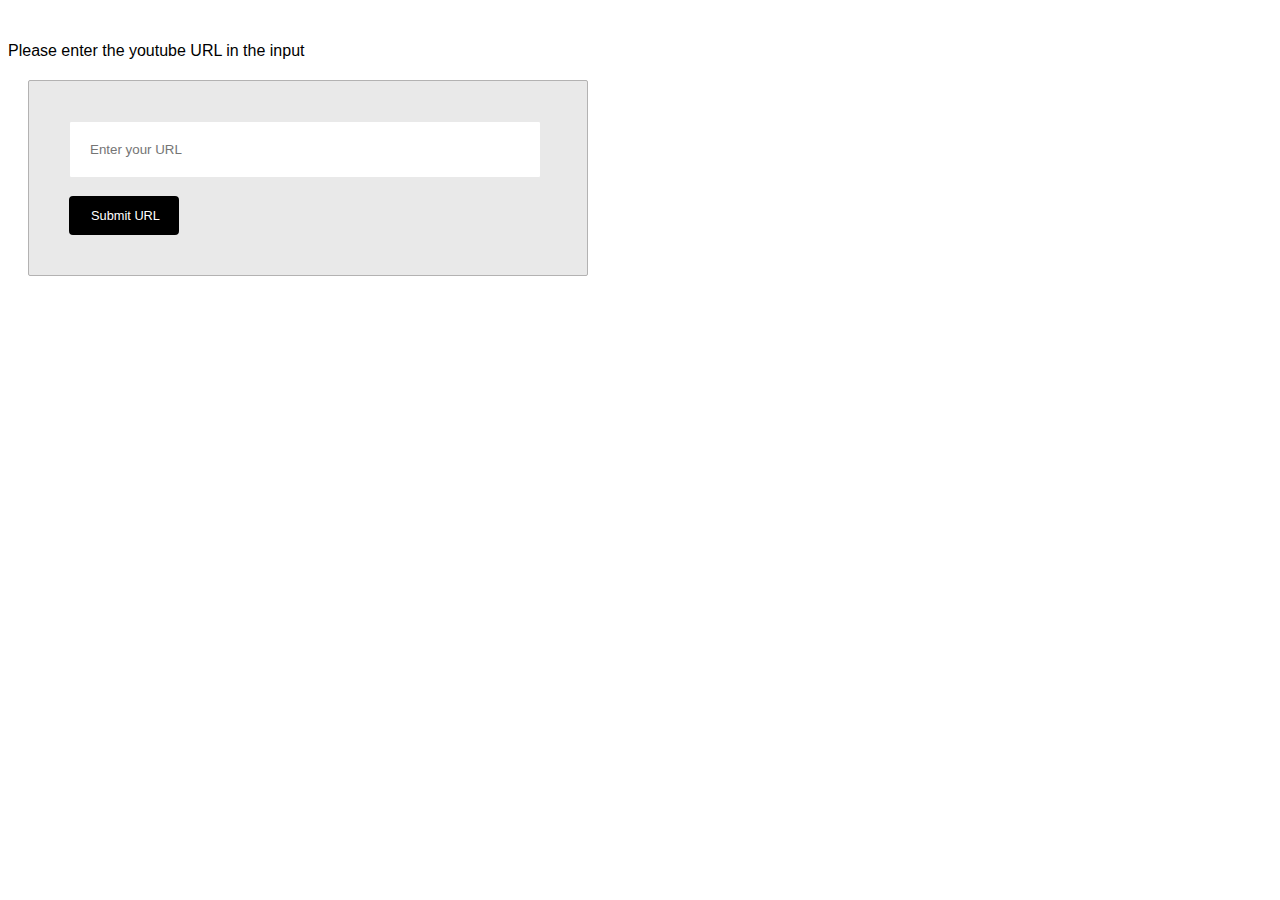
<file: index.html>
<!DOCTYPE html>
<html>
  <head>
    <link rel="stylesheet" href="style.css" />
    <title>Enter URL</title>
  </head>

  <body>
    <br />

    <p>Please enter the youtube URL in the input</p>

    <div id="divID" class="container-class">
      <form method="post" action="showDetails.php">
        <input
          class="input-class"
          type="text"
          name="url"
          placeholder="Enter your URL"
        />
        <br />
        <br />
        <input
          class="submit-class"
          type="submit"
          name="submit"
          value="Submit URL"
        />
      </form>
    </div>
  </body>
</html>
</file>
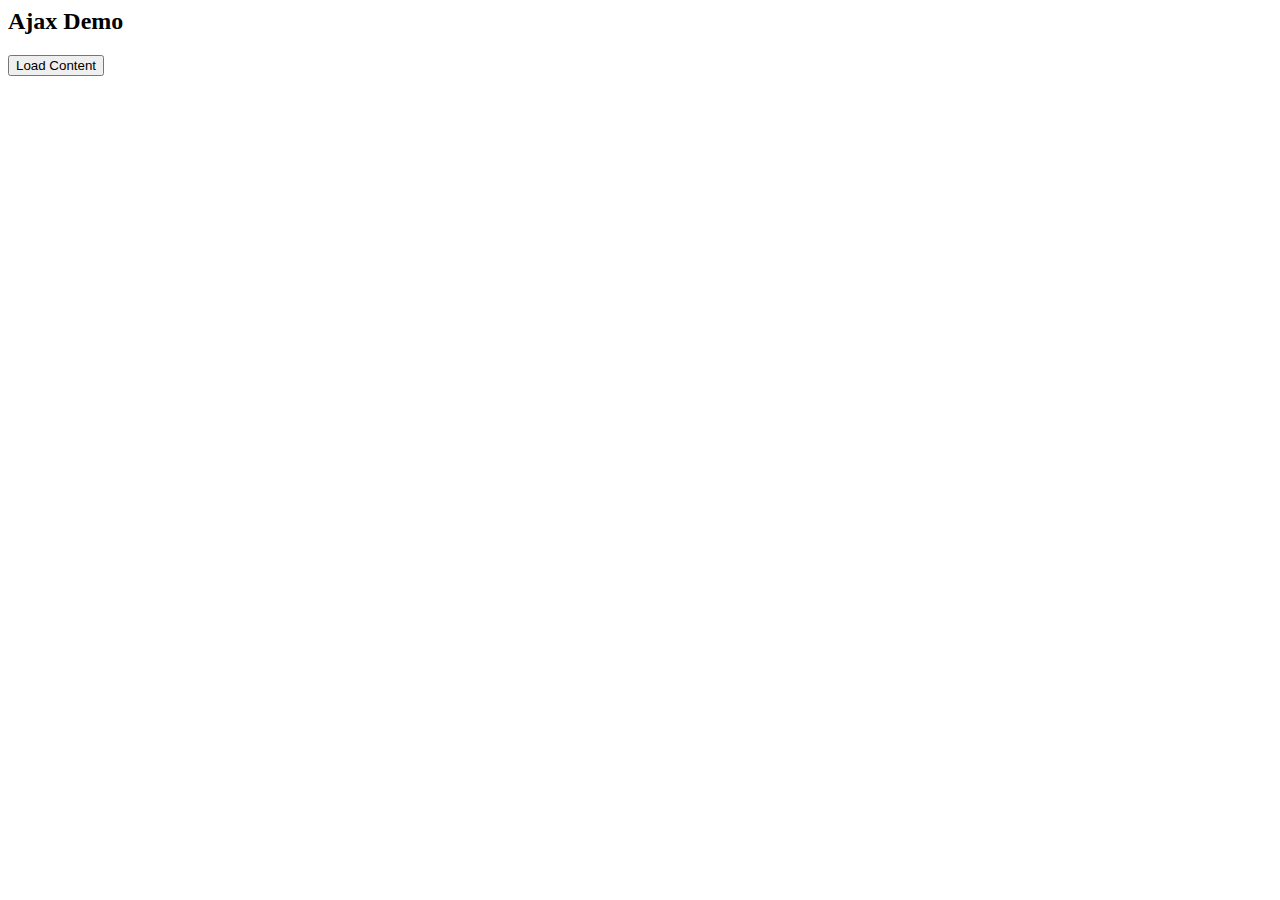
<file: ajax.html>
<html>
<head>
  <title>Ajax Demo</title>
</head>
<body>
	<h2>Ajax Demo</h2>
	<button type="button" onclick="loadContent()">Load Content</button>
	<br><br>

	<div id="msg"></div>
	<script>
		function loadContent() {
			const xhr = new XMLHttpRequest();
			xhr.onreadystatechange = function() {
				if (this.readyState === 4 && this.status === 200) {
					document.getElementById("msg").innerHTML = this.responseText;
				}
			};

			xhr.open("GET", "https://jsonplaceholder.typicode.com/todos");
			xhr.send();
		}
	</script>
</body>
</html>
</file>
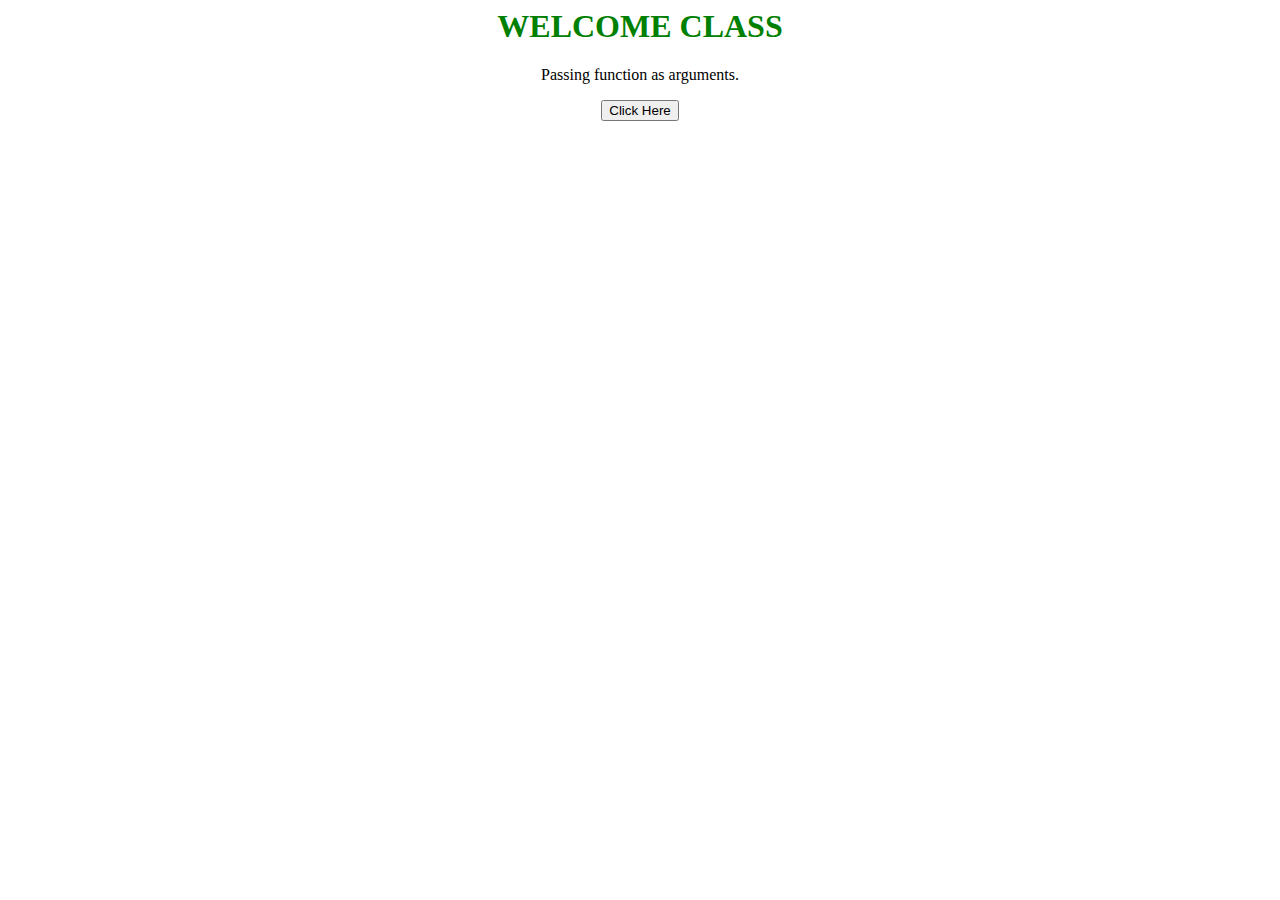
<file: ex1.html>
<body style="text-align:center;">
    <h1 style="color:green;">
        WELCOME CLASS
    </h1>
  
    <p>
        Passing function as arguments.
    </p>
  
    
    <button onclick="func_outer(func_inner)">
        Click Here
    </button>
  
    <script>
        function func_outer(func){
            alert(func());
        }
        function func_inner(){
            return 'hello User!';
        }
    </script>
</body>
</file>
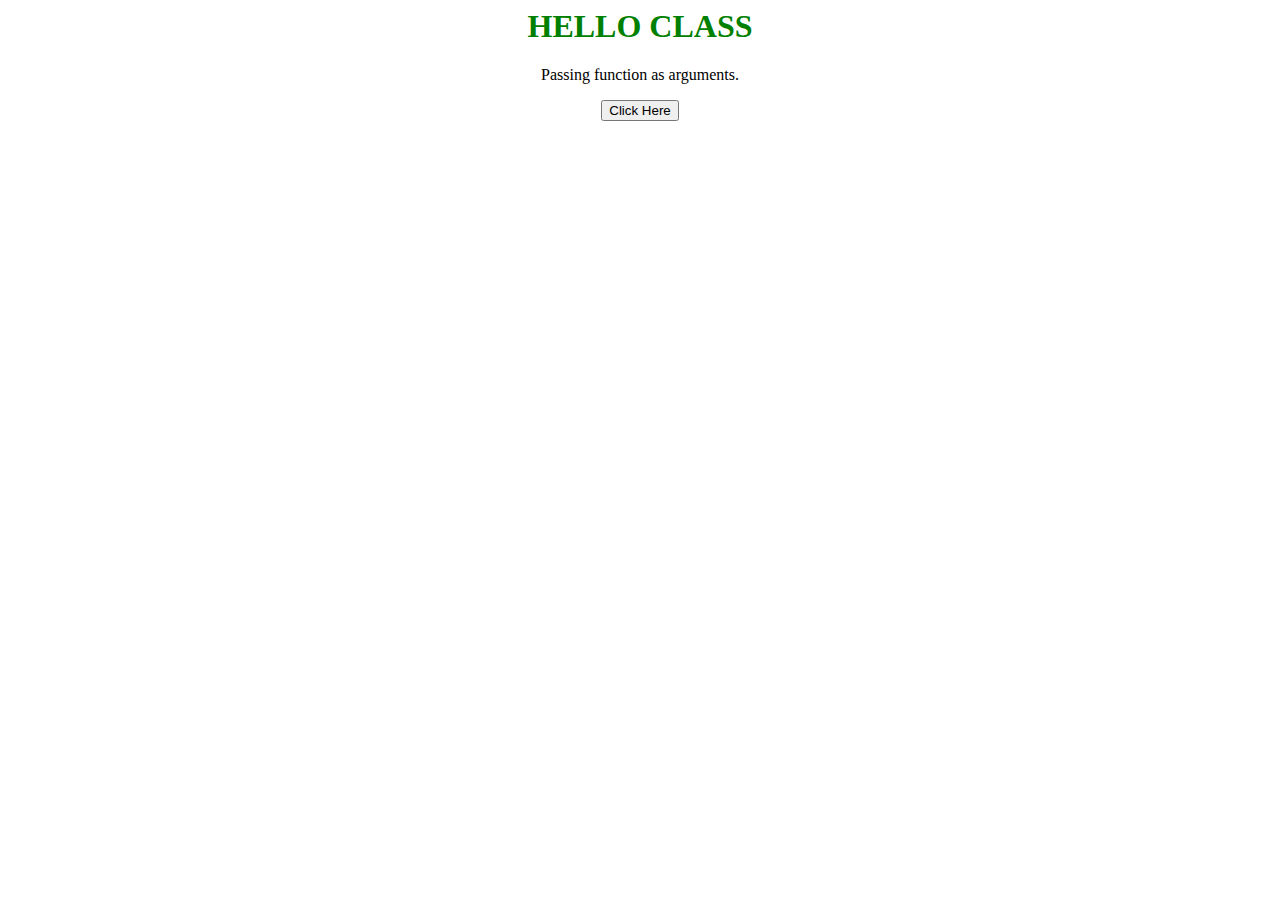
<file: exp2.html>
<body style="text-align:center;">

	<h1 style="color:green;">
		HELLO CLASS
	</h1>

	<p>
		Passing function as arguments.
	</p>

	<button onclick="func_outer('SAVAN IS GREAT!', func_inner)">
		Click Here
	</button>

	<script>
        function func_outer(a, func){
            alert(func(a));
                }		
		function func_inner(value){
			return 'hello '+value;
		}
	</script>
</body>
</file>
<file: style.css>
body {
    font-family: Sans-serif, Arial;
    width: 600px;
}

.container-class {
    background: #e9e9e9;
    border: #b3b2b2 1px solid;
    border-radius: 2px;
    margin: 20px;
    padding: 40px;
}

.input-class {
    padding: 20px;
    width: 90%;
    border-radius: 2px;
    border: #e9e9e9 1px solid;
}

.submit-class {
    padding: 10px 20px;
    background: #000;
    color: #fff;
    font-size: 0.8em;
    width: 110px;
    border-radius: 4px;
    cursor: pointer;
    border: black 2px solid;
}
</file>
